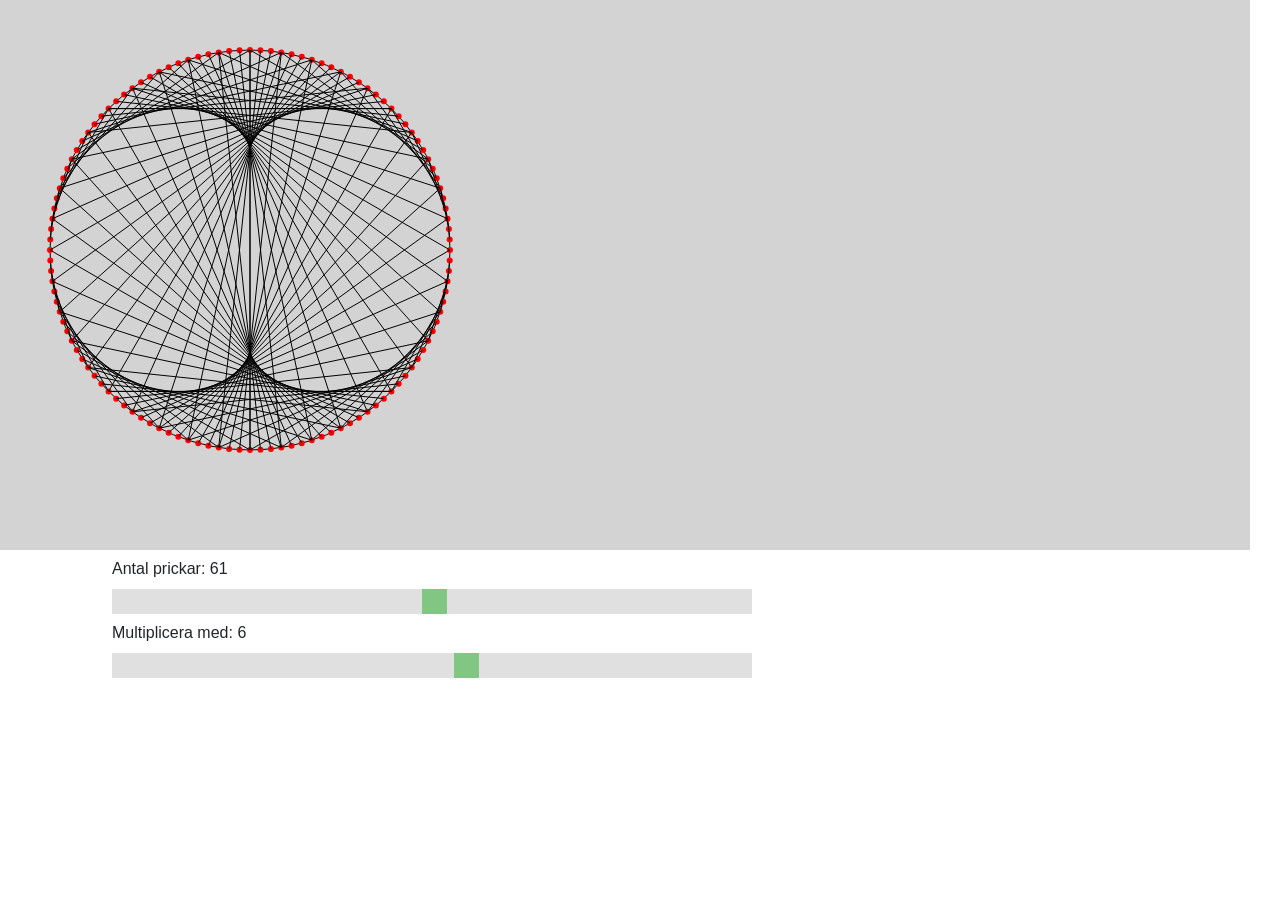
<file: index.html>
<!DOCTYPE html>
<html lang="en">
<head>
    <meta charset="UTF-8">
    <meta name="viewport" content="width=device-width, initial-scale=1.0">
    <meta http-equiv="X-UA-Compatible" content="ie=edge">
    <title>Canvas projekt</title>
    <link href="https://stackpath.bootstrapcdn.com/bootstrap/4.1.3/css/bootstrap.min.css" rel="stylesheet" integrity="sha384-MCw98/SFnGE8fJT3GXwEOngsV7Zt27NXFoaoApmYm81iuXoPkFOJwJ8ERdknLPMO" crossorigin="anonymous">    
    <link rel="stylesheet" href="./rangeSlider.css">
    <script src="./draw.js"></script>
</head>
<body onload="draw()">
    <canvas width="1250" height="550" style="background-color:lightgray"></canvas>
    
    <div class="slidecontainer">
        <label>Antal prickar: <span id="dotText"></span></label><br>
        <input type="range" min="1" max="120" step="1" class="slider" id="myRange" oninput="nrOfDotsChanged(value)" onchange="nrOfDotsChanged(value)">
        <br>
        <label>Multiplicera med: <span id="multiText"></span></label>
        <input type="range" min="1" max="10" step="1" class="slider" id="multi" oninput="nrOfDotsChanged(value)" onchange="nrOfDotsChanged(value)">

    </div>
    <script>
          var slider = document.getElementById("myRange");
          var output = document.getElementById("dotText");
          output.innerHTML = slider.value;
          
          slider.oninput = function() {
            output.innerHTML = this.value;
          }

          var sliderSec = document.getElementById("multi");
          var outputSec = document.getElementById("multiText");
          outputSec.innerHTML = sliderSec.value;
          
          sliderSec.oninput = function() {
            outputSec.innerHTML = this.value;
          }
    </script>
</body>
</html>
</file>
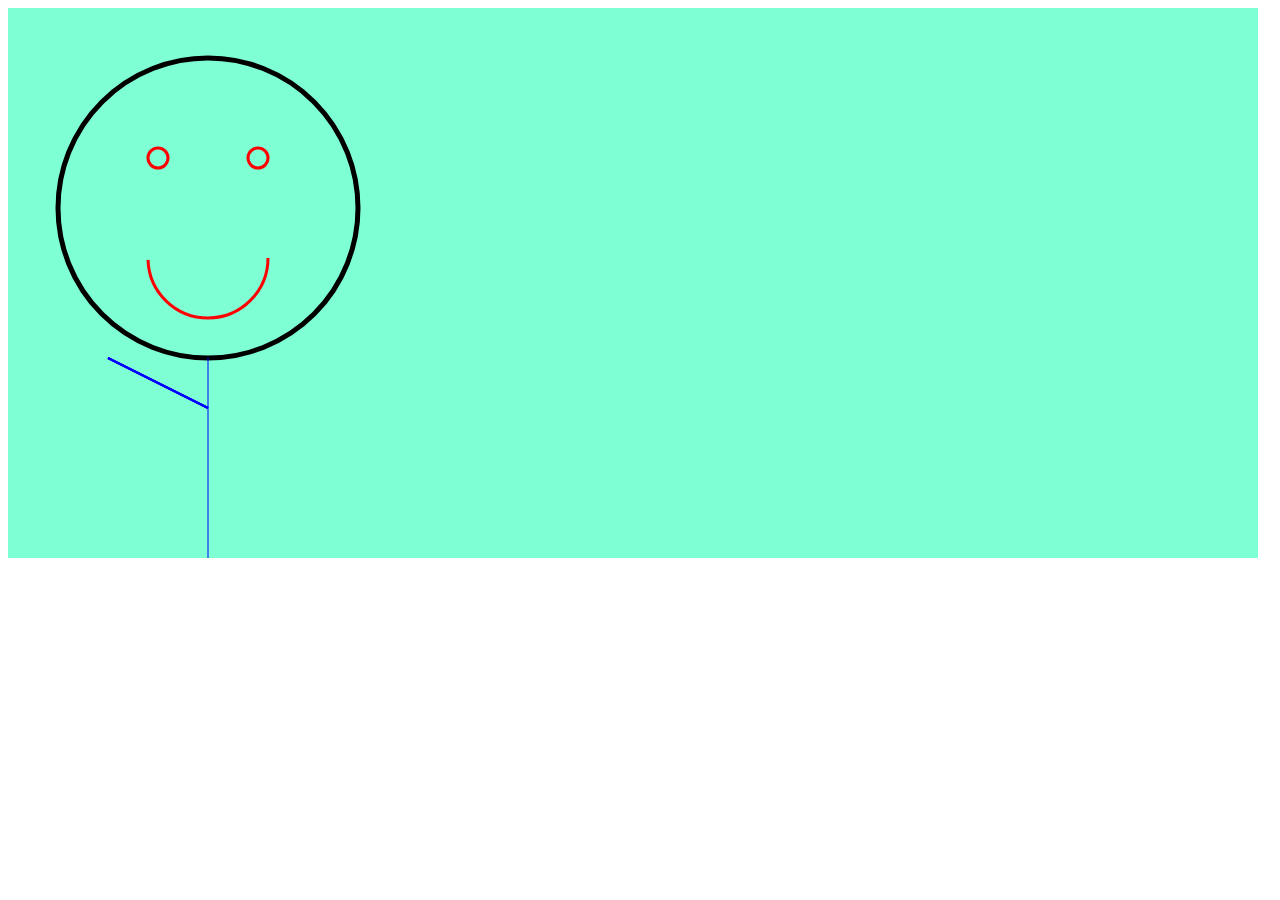
<file: smiley.html>
<!DOCTYPE html>
<html lang="en">
<head>
    <meta charset="UTF-8">
    <meta name="viewport" content="width=device-width, initial-scale=1.0">
    <meta http-equiv="X-UA-Compatible" content="ie=edge">
    <title>Canvas projekt</title>
    <script src="./drawSmilie.js"></script>
</head>
<body onload="draw()">
    <canvas width="1250" height="550" style="background-color:aquamarine"></canvas>
    
</body>
</html>
</file>
<file: rangeSlider.css>
.slidecontainer {
    width: 50%; /* Width of the outside container */
    margin-left: 7em;
}

/* The slider itself */
.slider {
    -webkit-appearance: none;  /* Override default CSS styles */
    appearance: none;
    width: 100%; /* Full-width */
    height: 25px; /* Specified height */
    background: #d3d3d3; /* Grey background */
    outline: none; /* Remove outline */
    opacity: 0.7; /* Set transparency (for mouse-over effects on hover) */
    -webkit-transition: .2s; /* 0.2 seconds transition on hover */
    transition: opacity .2s;
}

/* Mouse-over effects */
.slider:hover {
    opacity: 1; /* Fully shown on mouse-over */
}

/* The slider handle (use -webkit- (Chrome, Opera, Safari, Edge) and -moz- (Firefox) to override default look) */ 
.slider::-webkit-slider-thumb {
    -webkit-appearance: none; /* Override default look */
    appearance: none;
    width: 25px; /* Set a specific slider handle width */
    height: 25px; /* Slider handle height */
    background: #4CAF50; /* Green background */
    cursor: pointer; /* Cursor on hover */
}

.slider::-moz-range-thumb {
    width: 25px; /* Set a specific slider handle width */
    height: 25px; /* Slider handle height */
    background: #4CAF50; /* Green background */
    cursor: pointer; /* Cursor on hover */
}

/*canvas{
    border: solid 1px blue;  
    width: 1250px;
    height: 550px;
    background-color:lightgray;
  }*/
</file>
